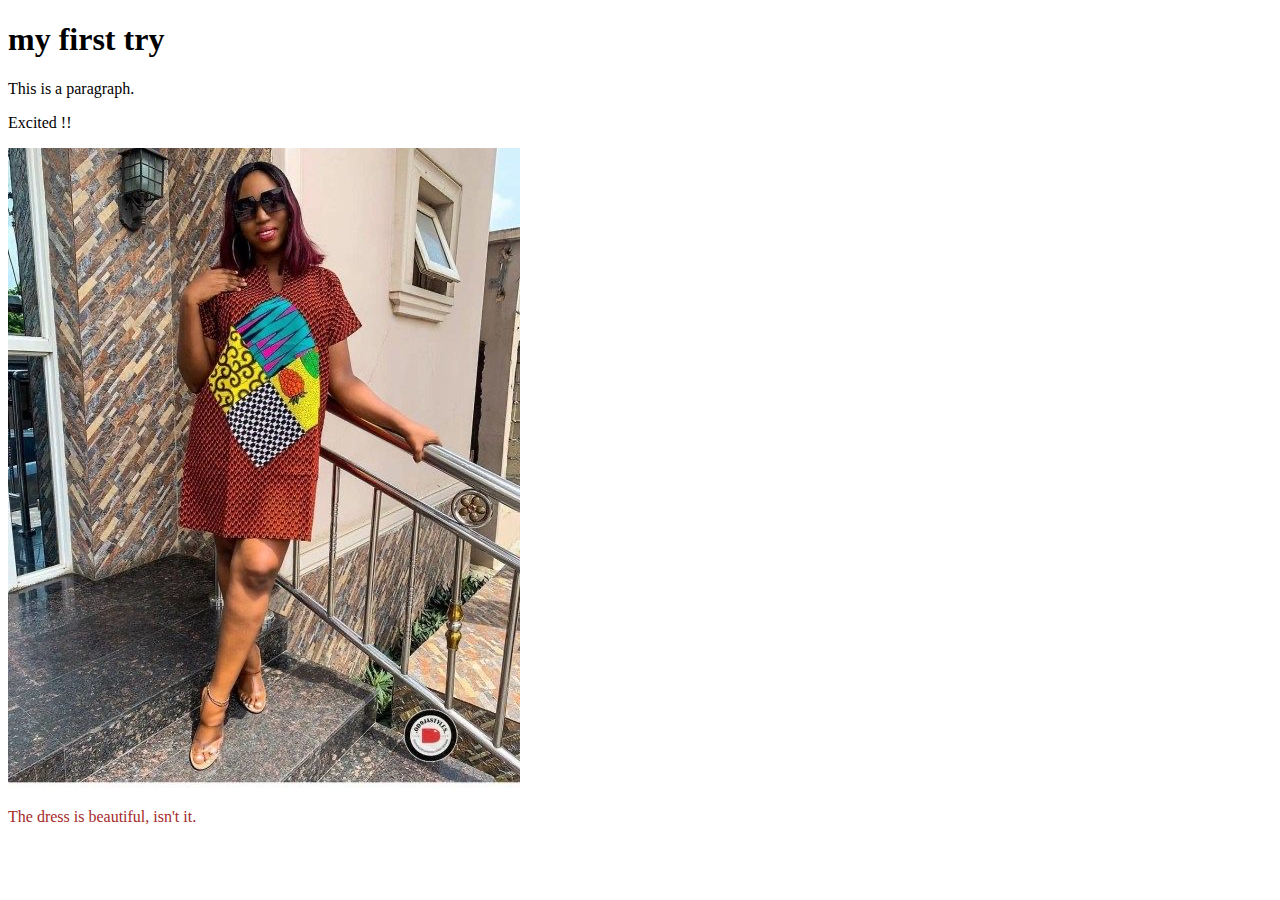
<file: index.html>
<!DOCTYPE html>
<html lang="en">

<head>
   <meta charset="UTF-8">
   <meta name="viewport" content="width=device-width, initial-scale=1.0">
   <meta http-equiv="X-UA-Compatible" content="IE=edge">
   <title>Code queen class</title>

</head>
<body>
    <h1>my first try</h1>
    
    <p>This is a paragraph. </p>
    <p>Excited !!
    </p>
    <img src="image/image1.JPG" alt="girl in dress">
    <p style="color:brown;" > The dress is beautiful, isn't it.
    </p>
    </body>
    </html>
</file>
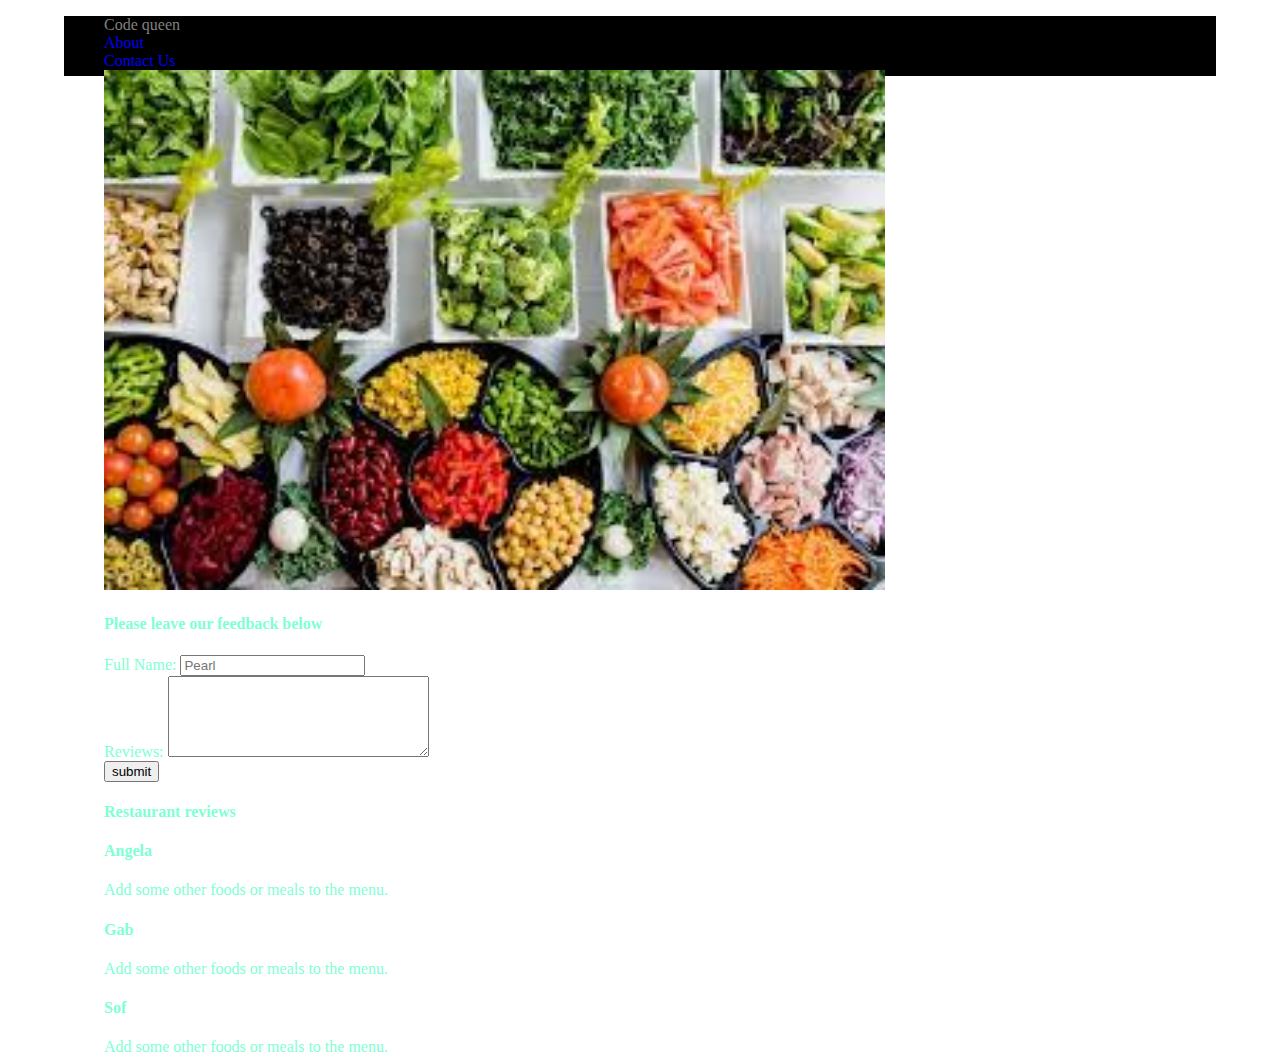
<file: menu.html>
<!DOCTYPE html>
<html lang="en">
<head>
    <meta charset="UTF-8">
    <meta http-equiv="X-UA-Compatible" content="IE=edge">
    <meta name="viewport" content="width=device-width, initial-scale=1.0">
    <title>Code Queen - Restaurant</title>
    <link rel="stylesheet" href="./css/index.css">
</head>
<body>
    <header>
        <nav class="nav-bar">
            <ul class="menu">
                <li class="menu-item">
                    <a href="#" id="logo"> Code queen </a>
                </li>
                <li class="menu-item">
                    <a href="#" > About </a>
                </li>
                <li class="menu-item">
                    <a href="#" > Contact Us </a>
                </li>
        <img class="banner" src="image/food.jpg" alt="picture of food">
        <div class="feedback-form">
            <h4>Please leave our feedback below</h4>
            <form id="reviewform" method="POST" action="./index.html">
                <div input="input-element">
                    <label for="full_name">Full Name:</label>
                    <input type="text" placeholder="Pearl" id="full_name" name="full_name">
                </div>
                <div>
                    <label for="review">Reviews:</label>
                    <textarea name="review" id="review" cols="30" rows="5"></textarea>
                </div>
                <input type="submit" value="submit">
            </form>
        </div>
        <div class="feed">
            <h4>Restaurant reviews</h4>
            <div class="review">
                <h4 class="reviewer">Angela</h4>
                <p class="review-text">
                    Add some other foods or meals to the menu. 
                </p>
            </div>
                <div class="review">
                    <h4 class="reviewer">Gab</h4>
                    <p class="review-text">
                        Add some other foods or meals to the menu. 
                    </p>
                </div>
                 <div class="review">
                        <h4 class="reviewer">Sof</h4>
                        <p class="review-text">
                            Add some other foods or meals to the menu. 
                        </p>
                 </div>
        </div>
    </div>
</body>
</html>
</file>
<file: css/index.css>
body {
    color: aquamarine;
    width: 90%;
    margin: auto;
}

img.banner {
    width: auto;
    height: 520px;
}
#logo {
    color: gray;
    text-decoration: none;
}
nav {
    background-color: black;
}
.menu {
    list-style-type: none;
    height: 60px;
}
.menu > li > a {
    text-decoration: none;
}
a:hover {
    color:orangered;
    text-transform: uppercase;
}
</file>
